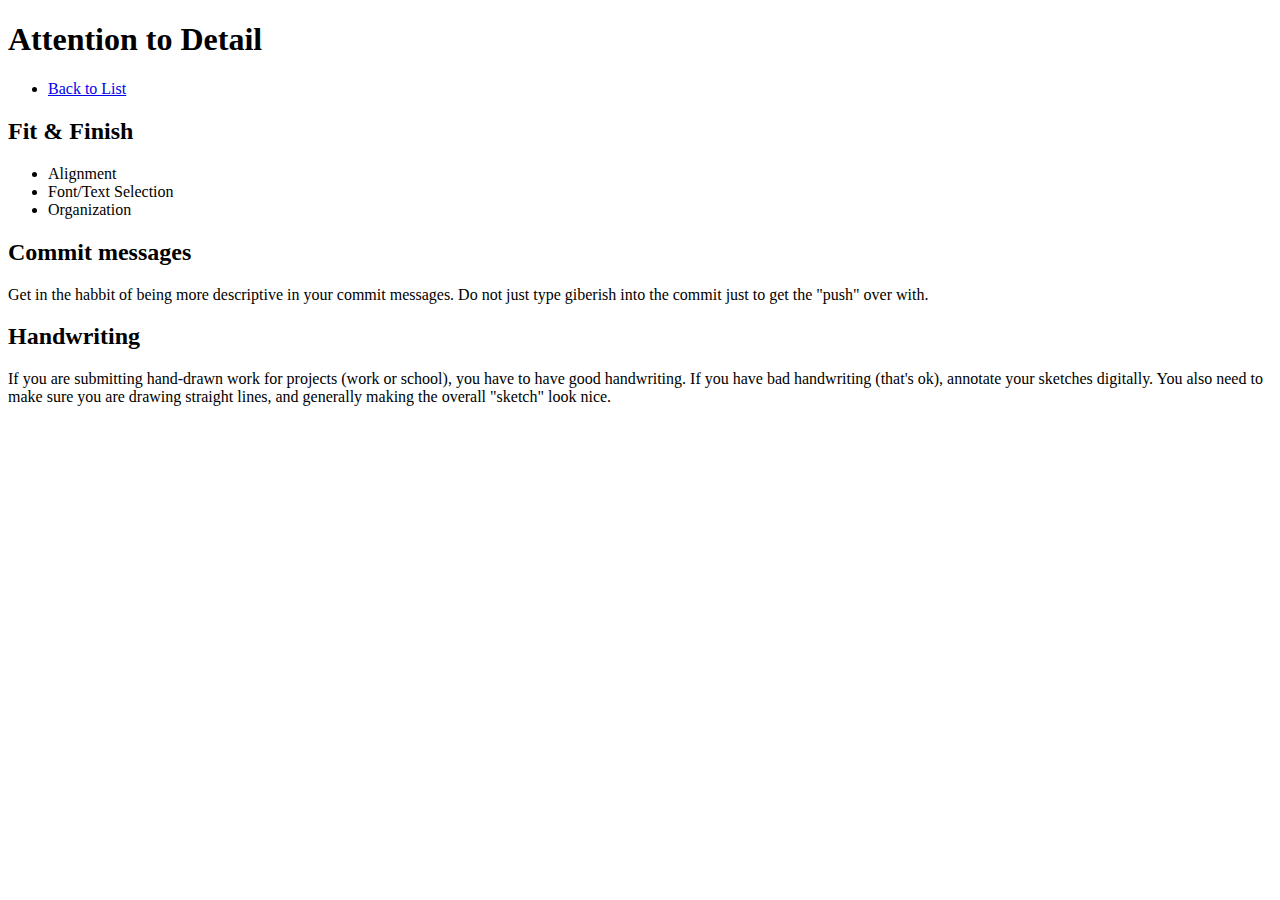
<file: a2d.html>
<!DOCTYPE html>
<html lang="en">
<head>
  <meta charset="UTF-8">
  <meta name="viewport" content="width=device-width, initial-scale=1.0">
  <link rel="stylesheet" href="style.css">
  <title>Attention to Detail - MI 349 FS24 Mid-Semester Feedback</title>
</head>
<body>
  <h1>Attention to Detail</h1>
  <nav>
    <ul>
      <li><a href="index.html">Back to List</a></li>
    </ul>
  </nav>
  <h2>Fit &amp; Finish</h2>
  <ul>
    <li>Alignment</li>
    <li>Font/Text Selection</li>
    <li>Organization</li>
  </ul>
  <h2>Commit messages</h2>
  <p>Get in the habbit of being more descriptive in your commit messages. Do not just type giberish into the commit just to get the "push" over with.</p>
  <h2>Handwriting</h2>
  <p>If you are submitting hand-drawn work for projects (work or school), you have to have good handwriting. If you have bad handwriting (that's ok), annotate your sketches digitally. You also need to make sure you are drawing straight lines, and generally making the overall "sketch" look nice.</p>
</body>
</html>
</file>
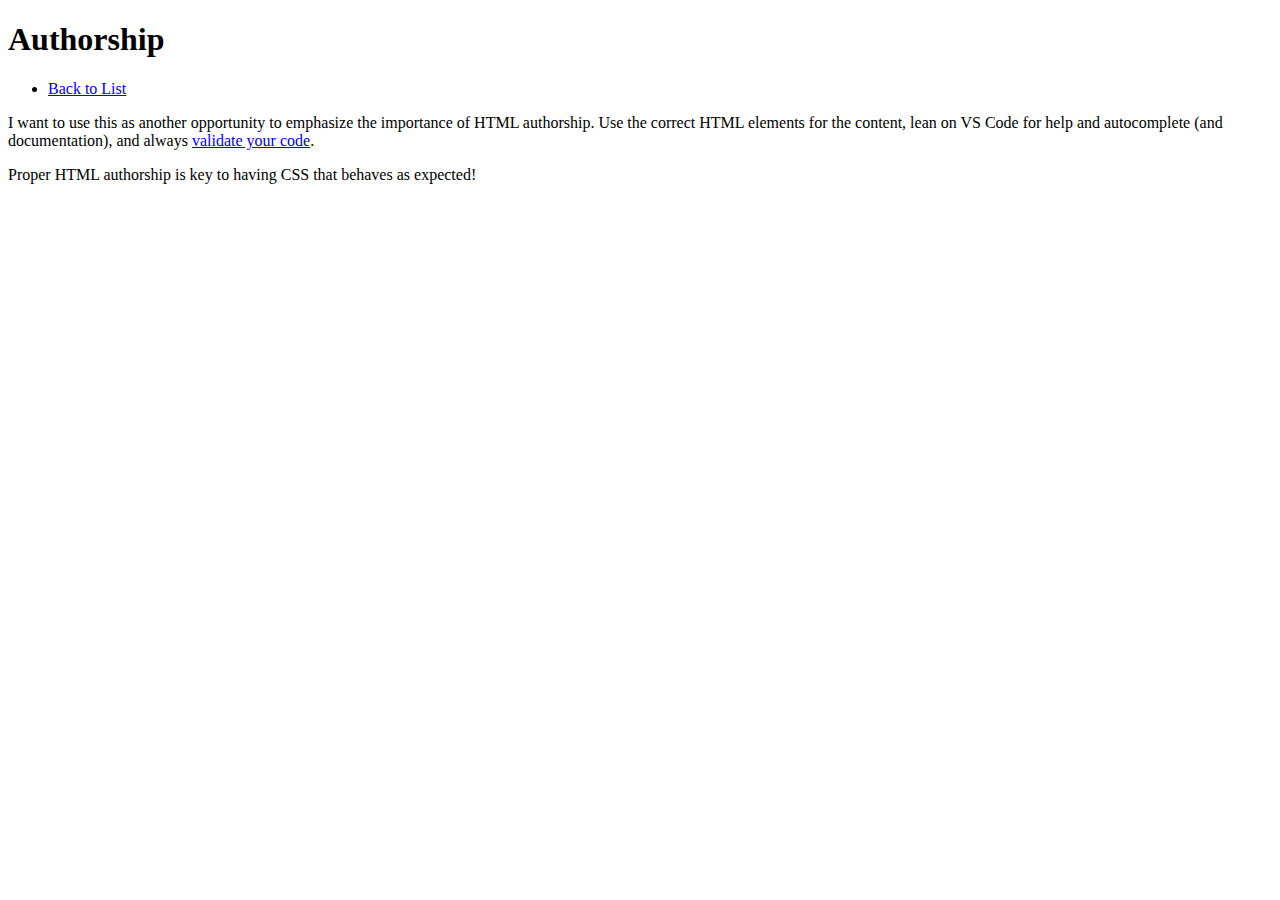
<file: authorship.html>
<!DOCTYPE html>
<html lang="en">
<head>
  <meta charset="UTF-8">
  <meta name="viewport" content="width=device-width, initial-scale=1.0">
  <link rel="stylesheet" href="style.css">
  <title>Authorship - MI 349 FS24 Mid-Semester Feedback</title>
</head>
<body>
  <h1>Authorship</h1>
  <nav>
    <ul>
      <li><a href="index.html">Back to List</a></li>
    </ul>
  </nav>
  <p>I want to use this as another opportunity to emphasize the importance of HTML authorship. Use the correct HTML elements for the content, lean on VS Code for help and autocomplete (and documentation), and always <a href="https://validator.w3.org">validate your code</a>.</p>
  <p>Proper HTML authorship is key to having CSS that behaves as expected!</p>
</body>
</html>
</file>
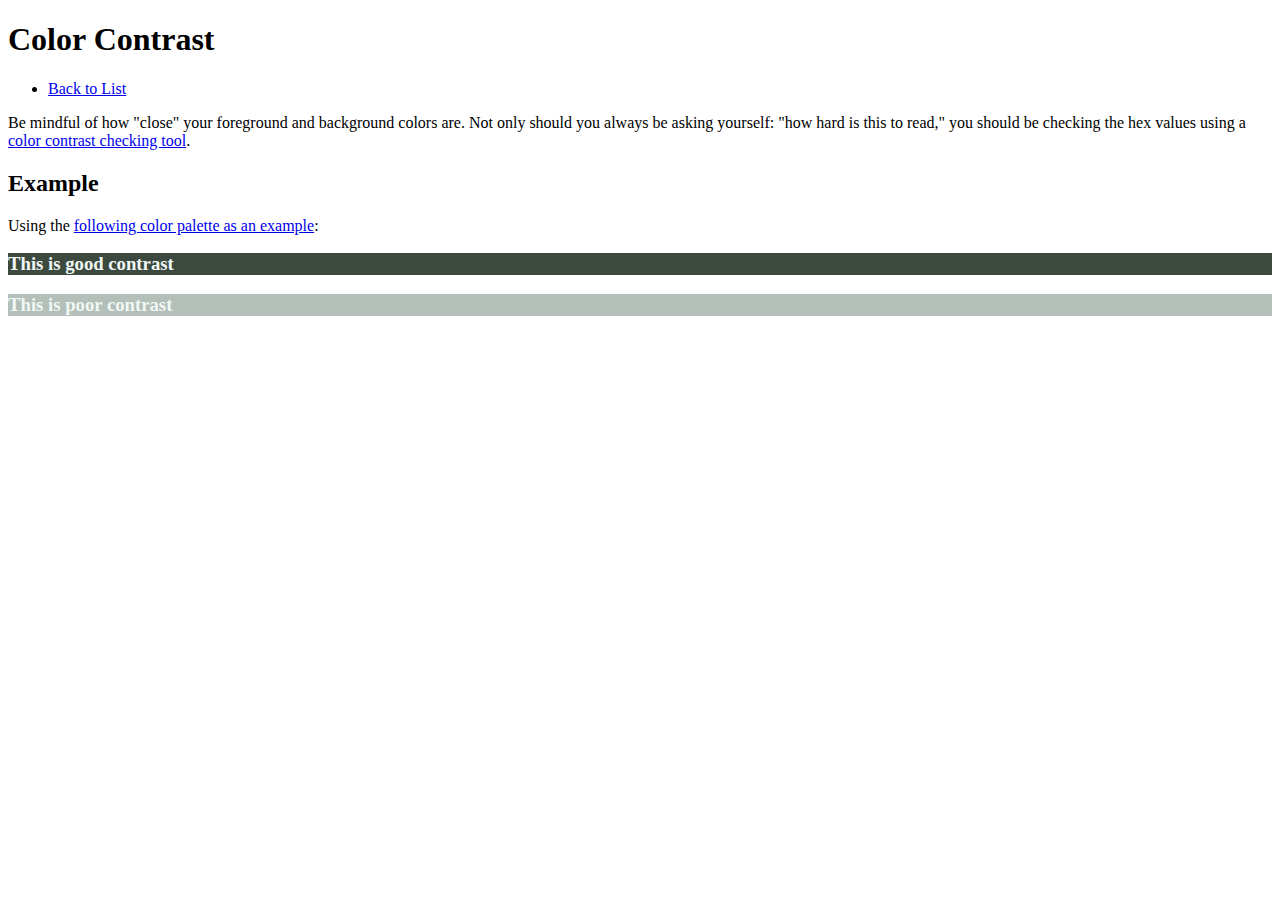
<file: contrast.html>
<!DOCTYPE html>
<html lang="en">
<head>
  <meta charset="UTF-8">
  <meta name="viewport" content="width=device-width, initial-scale=1.0">
  <link rel="stylesheet" href="style.css">
  <title>Color Contrast - MI 349 FS24 Mid-Semester Feedback</title>
</head>
<body>
  <h1>Color Contrast</h1>
  <nav>
    <ul>
      <li><a href="index.html">Back to List</a></li>
    </ul>
  </nav>
  <p>Be mindful of how "close" your foreground and background colors are. Not only should you always be asking yourself: "how hard is this to read," you should be checking the hex values using a <a href="https://coolors.co/contrast-checker/112a46-acc8e5">color contrast checking tool</a>.</p>
  <h2>Example</h2>
  <p>Using the <a href="https://coolors.co/3c493f-7e8d85-b3bfb8-f0f7f4-a2e3c4">following color palette as an example</a>:</p>
  <div class="example-contrast">
    <h3>This is good contrast</h3>
    <h3>This is poor contrast</h3>
  </div>
</body>
</html>
</file>
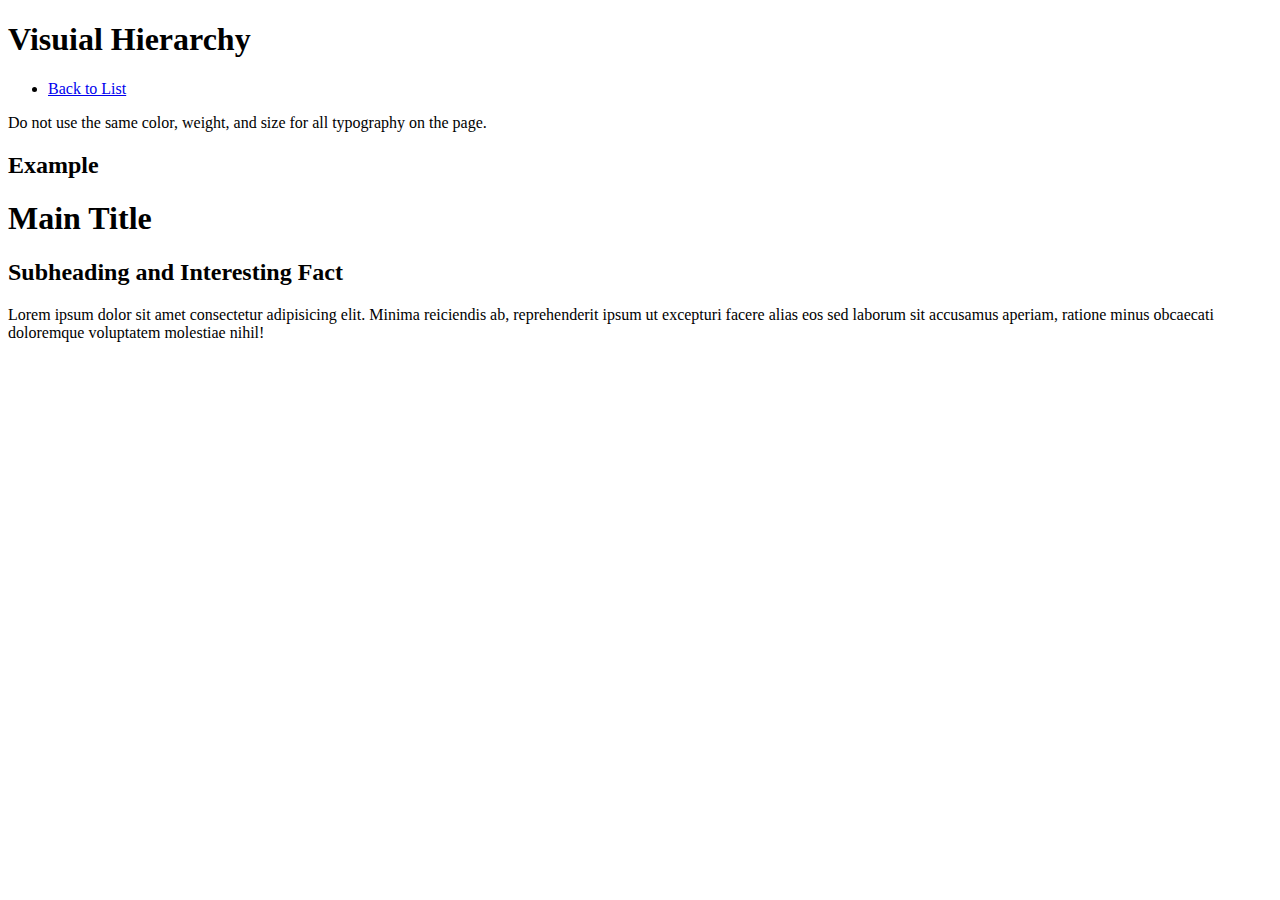
<file: hierarchy.html>
<!DOCTYPE html>
<html lang="en">
<head>
  <meta charset="UTF-8">
  <meta name="viewport" content="width=device-width, initial-scale=1.0">
  <link rel="stylesheet" href="style.css">
  <title>Visual Hierarchy - MI 349 FS24 Mid-Semester Feedback</title>
</head>
<body>
  <h1>Visuial Hierarchy</h1>
  <nav>
    <ul>
      <li><a href="index.html">Back to List</a></li>
    </ul>
  </nav>
  <p>Do not use the same color, weight, and size for all typography on the page.</p>
  <h2>Example</h2>
  <div class="example-hierarchy">
    <header>
      <h1>Main Title</h1>
      <h2>Subheading and Interesting Fact</h2>
    </header>
    <p>Lorem ipsum dolor sit amet consectetur adipisicing elit. Minima reiciendis ab, reprehenderit ipsum ut excepturi facere alias eos sed laborum sit accusamus aperiam, ratione minus obcaecati doloremque voluptatem molestiae nihil!</p>
  </div>
</body>
</html>
</file>
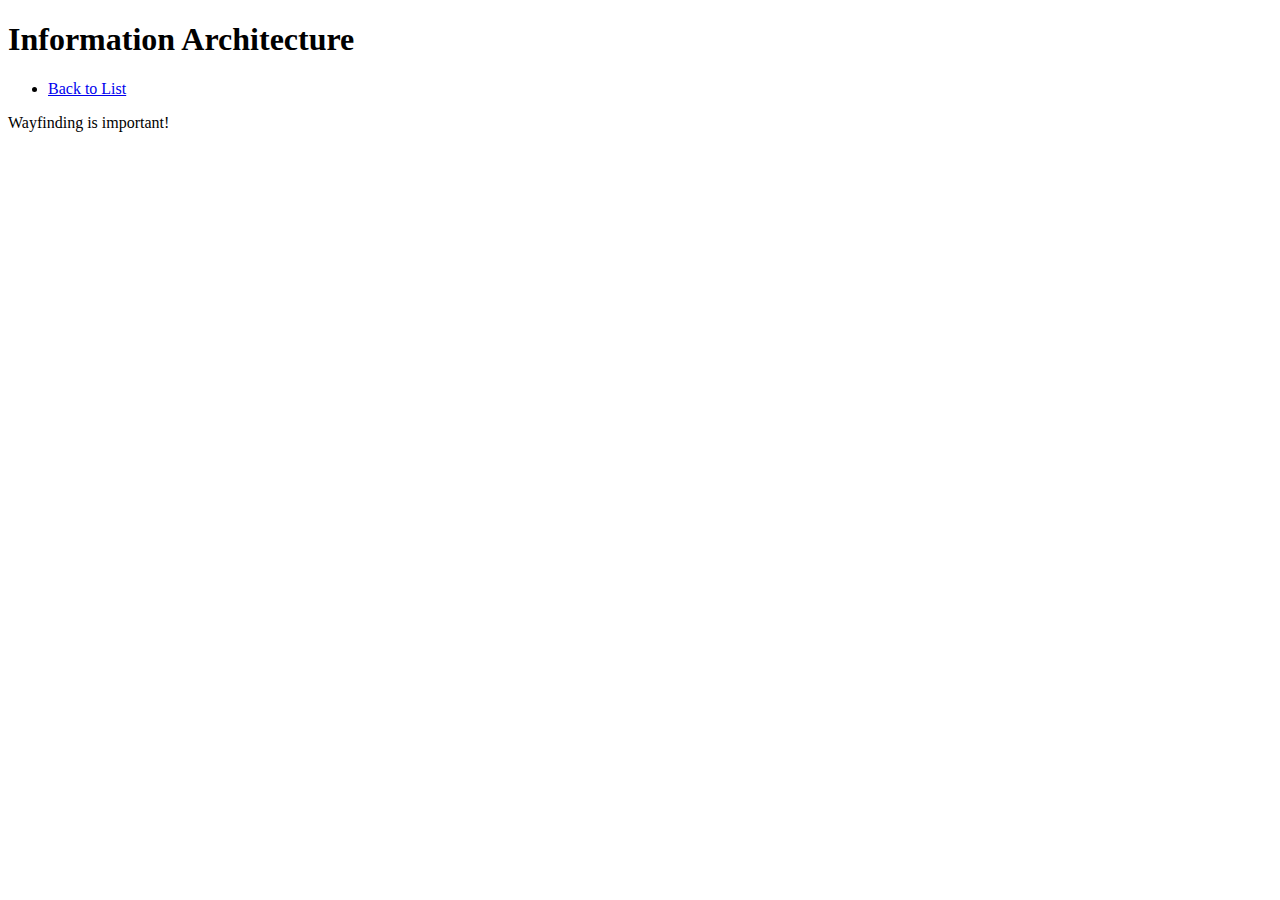
<file: ia.html>
<!DOCTYPE html>
<html lang="en">
<head>
  <meta charset="UTF-8">
  <meta name="viewport" content="width=device-width, initial-scale=1.0">
  <link rel="stylesheet" href="style.css">
  <title>Information Architecture - MI 349 FS24 Mid-Semester Feedback</title>
</head>
<body>
  <h1>Information Architecture</h1>
  <nav>
    <ul>
      <li><a href="index.html">Back to List</a></li>
    </ul>
  </nav>
  <p>Wayfinding is important!</p>
</body>
</html>
</file>
<file: style.css>
.example-contrast h3 {
  color: #F0F7F4;
  background: #B3BFB8;
}
.example-contrast h3:first-child {
  color: #F0F7F4;
  background: #3C493F;
}
</file>
